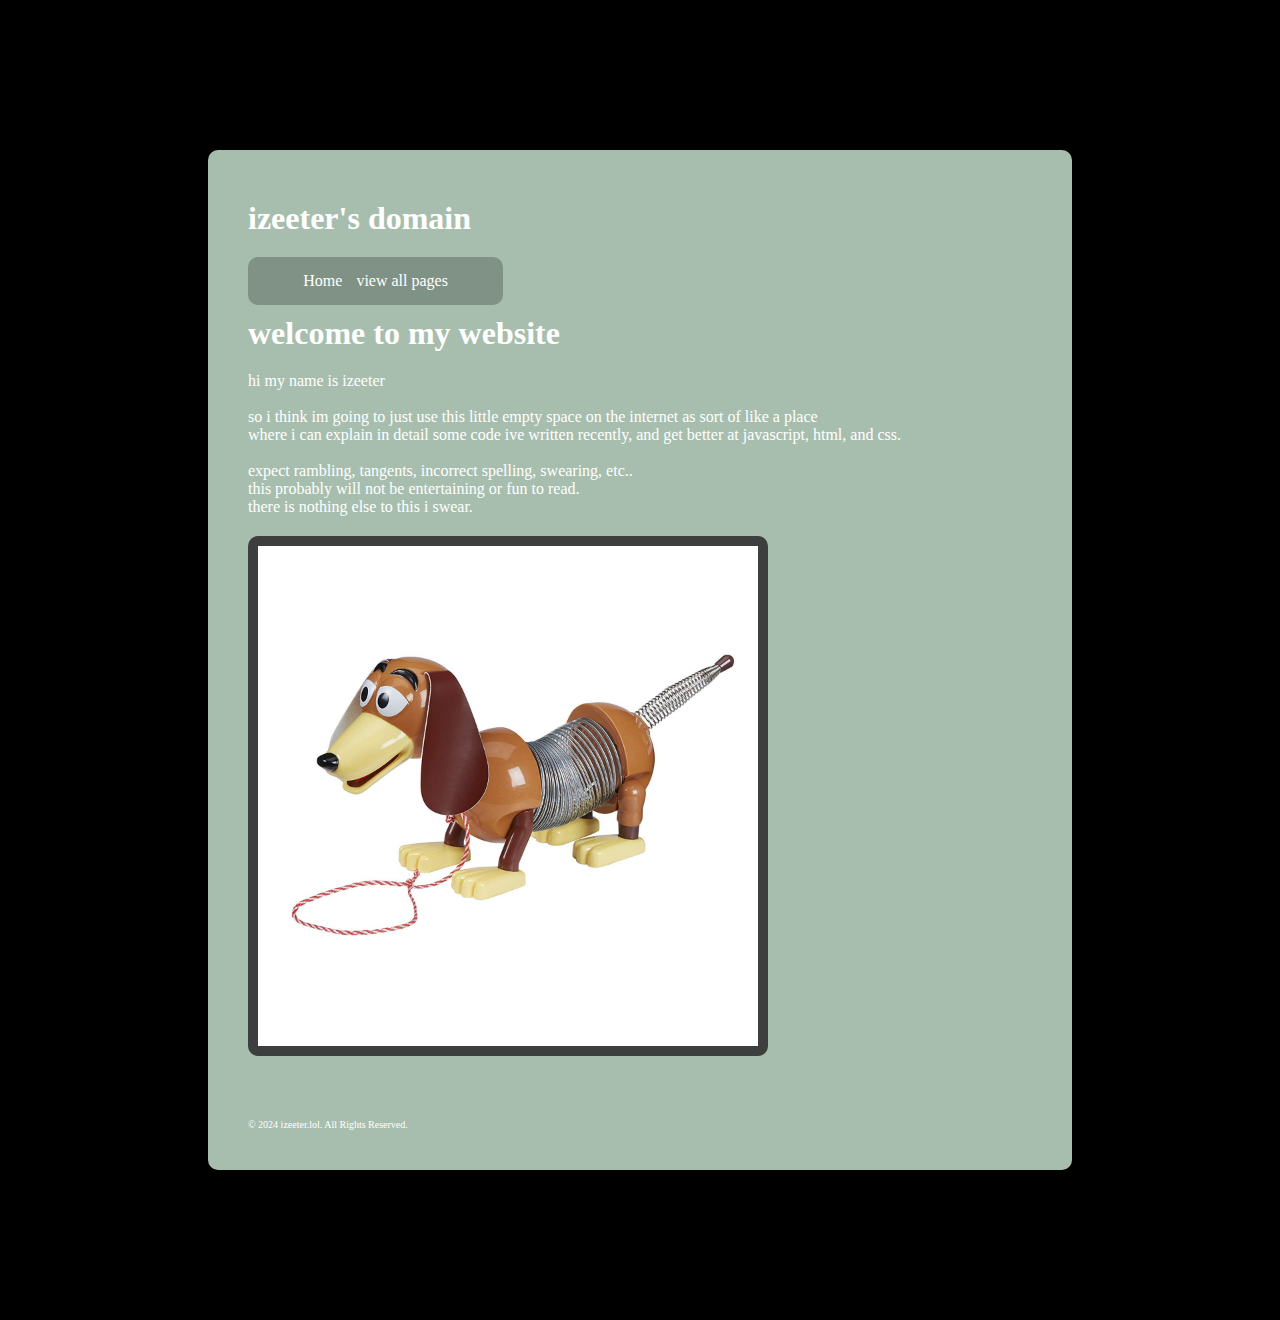
<file: index.html>
<!DOCTYPE html>
<html lang="en">
<head>
    <meta charset="UTF-8">
    <meta name="viewport" content="width=device-width, initial-scale=1.0">
    <!-- Open Graph meta tags for social media previews -->
    <meta property="og:title" content="bro dont go here">
    <meta property="og:description" content="like actually dont lol its nothing brazy">
    <meta property="og:image" content="https://izeeter.lol/6ec520c9d6">
    <meta property="og:url" content="https://why.izeeter.lol">
    <meta property="og:type" content="website">

    <!-- Twitter Card meta tags -->
    <meta name="twitter:title" content="bro dont go here">
    <meta name="twitter:description" content="like actually dont lol its nothing brazy">
    <meta name="twitter:image" content="https://izeeter.lol/6ec520c9d6">
    <title>bro</title>
    <link rel="stylesheet" href="css/styles.css">
    <script src="/js/copyClipboard.js" defer></script>
</head>
<body>
    <div class="frame">
    <header>
        <h1>izeeter's domain</h1>
        <nav>
            <a href="index.html">Home</a>
            <a href="pages/pages.html">view all pages</a>
        </nav>
    </header>
    <h1>welcome to my website</h1>
    <p>hi my name is izeeter</p>
    <br>
    <p>so i think im going to just use this little empty space on the internet
        as sort of like a place <br>where i can explain in detail some code ive written
        recently, and get better at javascript, html, and css. 
    </p>
    <br>
    <p>expect rambling, tangents, incorrect spelling, swearing, etc..</p>
    <p>this probably will not be entertaining or fun to read.</p>
    <p>there is nothing else to this i swear.</p>
    <img src="imgs/thelazydog.jpg" alt="the laziest dog, or also known as the dog from toy story." width="500">
    <footer>
        <p>&copy; 2024 izeeter.lol. All Rights Reserved.</p>
    </footer>
    </div>
</body>
</file>
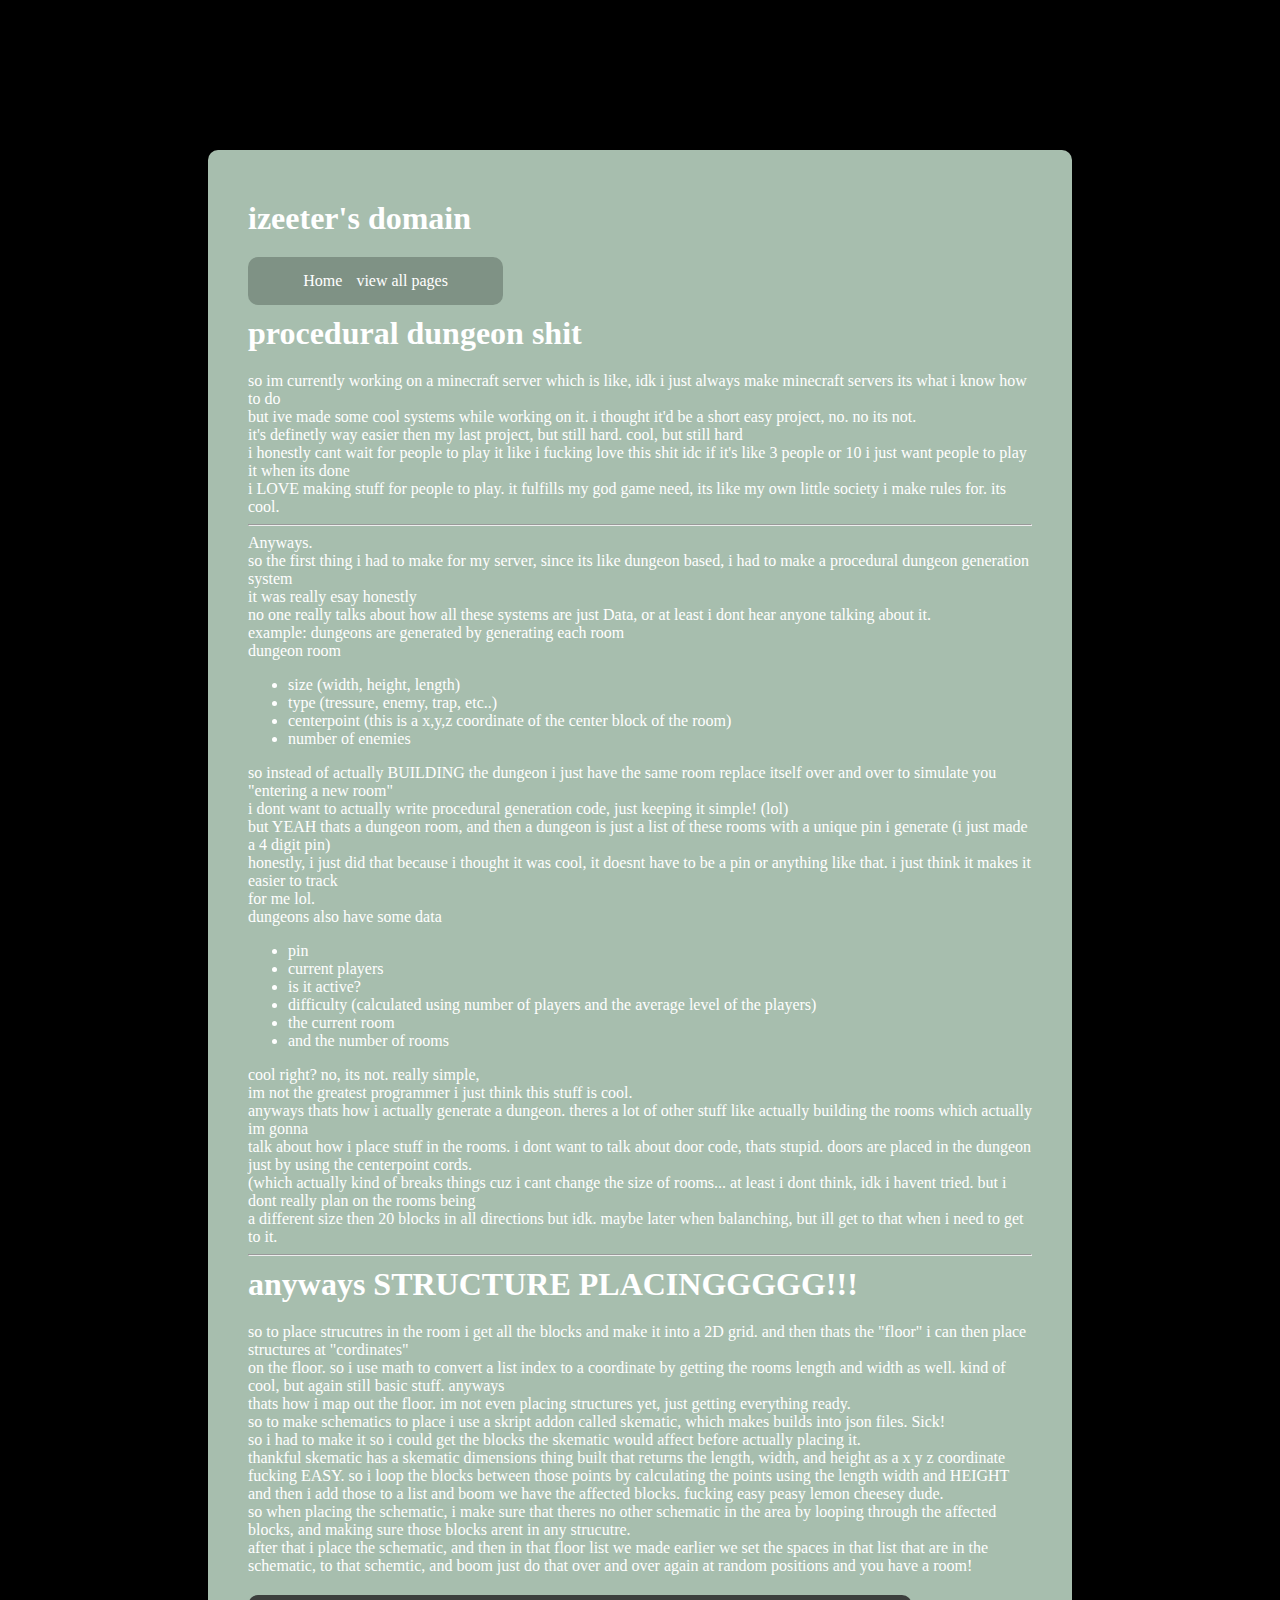
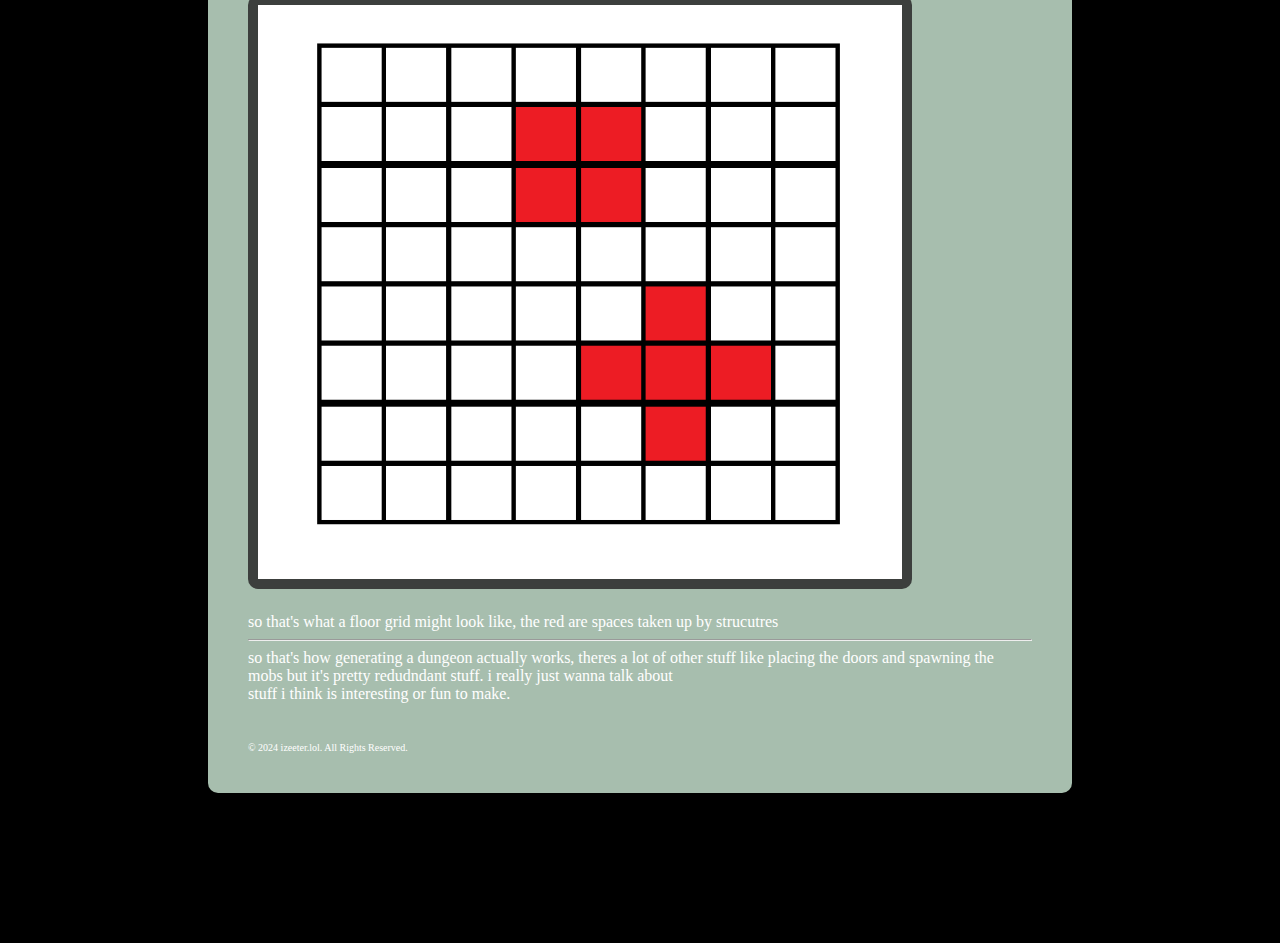
<file: pages/dungeon.html>
<!DOCTYPE html>
<html lang="en">
<head>
    <meta charset="UTF-8">
    <meta name="viewport" content="width=device-width, initial-scale=1.0">
    <title>my dungeon stuff</title>
    <meta property="og:title" content="bro dont go here">
    <meta property="og:description" content="like actually dont lol its nothing brazy">
    <meta property="og:image" content="https://izeeter.lol/6ec520c9d6">
    <meta property="og:type" content="website">

    <!-- Twitter Card meta tags -->
    <meta name="twitter:title" content="bro dont go here">
    <meta name="twitter:description" content="like actually dont lol its nothing brazy">
    <meta name="twitter:image" content="https://izeeter.lol/6ec520c9d6">
    <link rel="stylesheet" href="../css/styles.css">
    <script src="../js/copyClipboard.js" defer></script>
</head>
<div class="frame">
<header>
    <h1>izeeter's domain</h1>
    <nav>
        <a href="../index.html">Home</a>
        <a href="pages.html">view all pages</a>
    </nav>
</header>
<body>
    <h1>procedural dungeon shit</h1>
    <p>so im currently working on a minecraft server which is like, idk i just always make minecraft servers its what i know how to do</p>
    <p>but ive made some cool systems while working on it. i thought it'd be a short easy project, no. no its not.</p>
    <p>it's definetly way easier then my last project, but still hard. cool, but still hard</p>
    <p>i honestly cant wait for people to play it like i fucking love this shit idc if it's like 3 people or 10 i just want people to play it when its done</p>
    <p>i LOVE making stuff for people to play. it fulfills my god game need, its like my own little society i make rules for. its cool.</p>
    <hr>
    <p>Anyways.</p>
    <p>so the first thing i had to make for my server, since its like dungeon based, i had to make a procedural dungeon generation system</p>
    <p>it was really esay honestly</p>
    <p>no one really talks about how all these systems are just Data, or at least i dont hear anyone talking about it.</p>
    <p> example: dungeons are generated by generating each room</p>
    <p>dungeon room</p>
    <ul>
        <li>size (width, height, length)</li>
        <li>type (tressure, enemy, trap, etc..)</li>
        <li>centerpoint (this is a x,y,z coordinate of the center block of the room)</li>
        <li>number of enemies</li>
    </ul>
    <p>so instead of actually BUILDING the dungeon i just have the same room replace itself over and over to simulate you "entering a new room"</p>
    <p>i dont want to actually write procedural generation code, just keeping it simple! (lol)</p>
    <p>but YEAH thats a dungeon room, and then a dungeon is just a list of these rooms with a unique pin i generate (i just made a 4 digit pin) <br>
    honestly, i just did that because i thought it was cool, it doesnt have to be a pin or anything like that. i just think it makes it easier to track <br>
for me lol.</p>
    <p>dungeons also have some data</p>
    <ul>
        <li>pin</li>
        <li>current players</li>
        <li>is it active?</li>
        <li>difficulty (calculated using number of players and the average level of the players)</li>
        <li>the current room</li>
        <li>and the number of rooms</li>
    </ul>
    <p>cool right? no, its not. really simple, <br>im not the greatest programmer i just think this stuff is cool.</p>
    <p>anyways thats how i actually generate a dungeon. theres a lot of other stuff like actually building the rooms which actually im gonna<br>
    talk about how i place stuff in the rooms. i dont want to talk about door code, thats stupid. doors are placed in the dungeon just by using the centerpoint cords. <br>
    (which actually kind of breaks things cuz i cant change the size of rooms... at least i dont think, idk i havent tried. but i dont really plan on the rooms being<br>
    a different size then 20 blocks in all directions but idk. maybe later when balanching, but ill get to that when i need to get to it. </p>
    <hr>
    <h1>anyways STRUCTURE PLACINGGGGG!!!</h1>
    <p>so to place strucutres in the room i get all the blocks and make it into a 2D grid. and then thats the "floor" i can then place structures at "cordinates"<br>
    on the floor. so i use math to convert a list index to a coordinate by getting the rooms length and width as well. kind of cool, but again still basic stuff. anyways <br>
    thats how i map out the floor. im not even placing structures yet, just getting everything ready.</p>
    <p>so to make schematics to place i use a skript addon called skematic, which makes builds into json files. Sick! <br>
    so i had to make it so i could get the blocks the skematic would affect before actually placing it. <br>
    thankful skematic has a skematic dimensions thing built that returns the length, width, and height as a x y z coordinate</p>
    <p> fucking EASY. so i loop the blocks between those points by calculating the points using the length width and HEIGHT <br>
    and then i add those to a list and boom we have the affected blocks. fucking easy peasy lemon cheesey dude.</p>
    <p>so when placing the schematic, i make sure that theres no other schematic in the area by looping through the affected blocks, and making sure those blocks arent in any strucutre. <br>
    after that i place the schematic, and then in that floor list we made earlier we set the spaces in that list that are in the schematic, to that schemtic, and boom just do that over and over again at random positions and you have a room!</p>
    <img src="../imgs/structuregrid.png" alt="a grid">
    <p>so that's what a floor grid might look like, the red are spaces taken up by strucutres</p>
    <hr>
    <p>so that's how generating a dungeon actually works, theres a lot of other stuff like placing the doors and spawning the mobs but it's pretty redudndant stuff. i really just wanna talk about<br>
    stuff i think is interesting or fun to make.</p>
    <footer>
        <p>&copy; 2024 izeeter.lol. All Rights Reserved.</p>
    </footer>
</div>
</body>
</html>
</file>
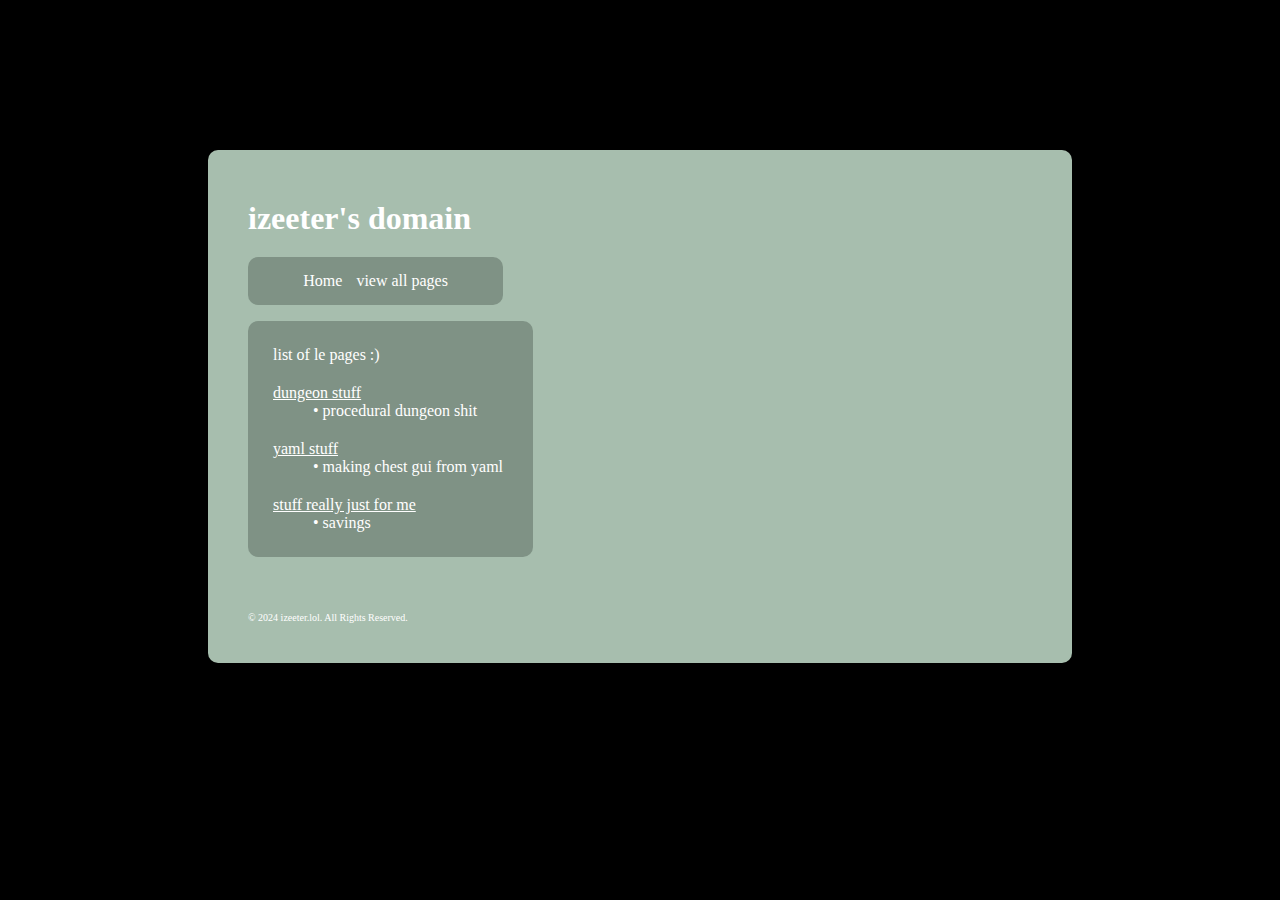
<file: pages/pages.html>
<!DOCTYPE html>
<html lang="en">
<head>
    <meta charset="UTF-8">
    <meta name="viewport" content="width=device-width, initial-scale=1.0">
    <title>pages</title>
    <meta property="og:title" content="bro dont go here">
    <meta property="og:description" content="like actually dont lol its nothing brazy">
    <meta property="og:image" content="https://izeeter.lol/6ec520c9d6">
    <meta property="og:type" content="website">

    <!-- Twitter Card meta tags -->
    <meta name="twitter:title" content="bro dont go here">
    <meta name="twitter:description" content="like actually dont lol its nothing brazy">
    <meta name="twitter:image" content="https://izeeter.lol/6ec520c9d6">
    <link rel="stylesheet" href="../css/styles.css">
    <script src="../js/copyClipboard.js" defer></script>
</head>
<body>
    <div class="frame">
    <header>
        <h1>izeeter's domain</h1>
        <nav>
            <a href="../index.html">Home</a>
            <a href="pages.html">view all pages</a>
        </nav>
    </header>
    <dl>
        <p>list of le pages :)</p>
        <dt>dungeon stuff</dt>
        <dd><a href="dungeon.html">procedural dungeon shit</a></dd>
        <dt>yaml stuff</dt>
        <dd><a href="yamlgui.html">making chest gui from yaml</a></dd>
        <dt>stuff really just for me</dt>
        <dd><a href="savings.html">savings</a></dd>
    </dl>
    <footer>
        <p>&copy; 2024 izeeter.lol. All Rights Reserved.</p>
    </footer>
    </div>
</body>
</html>
</file>
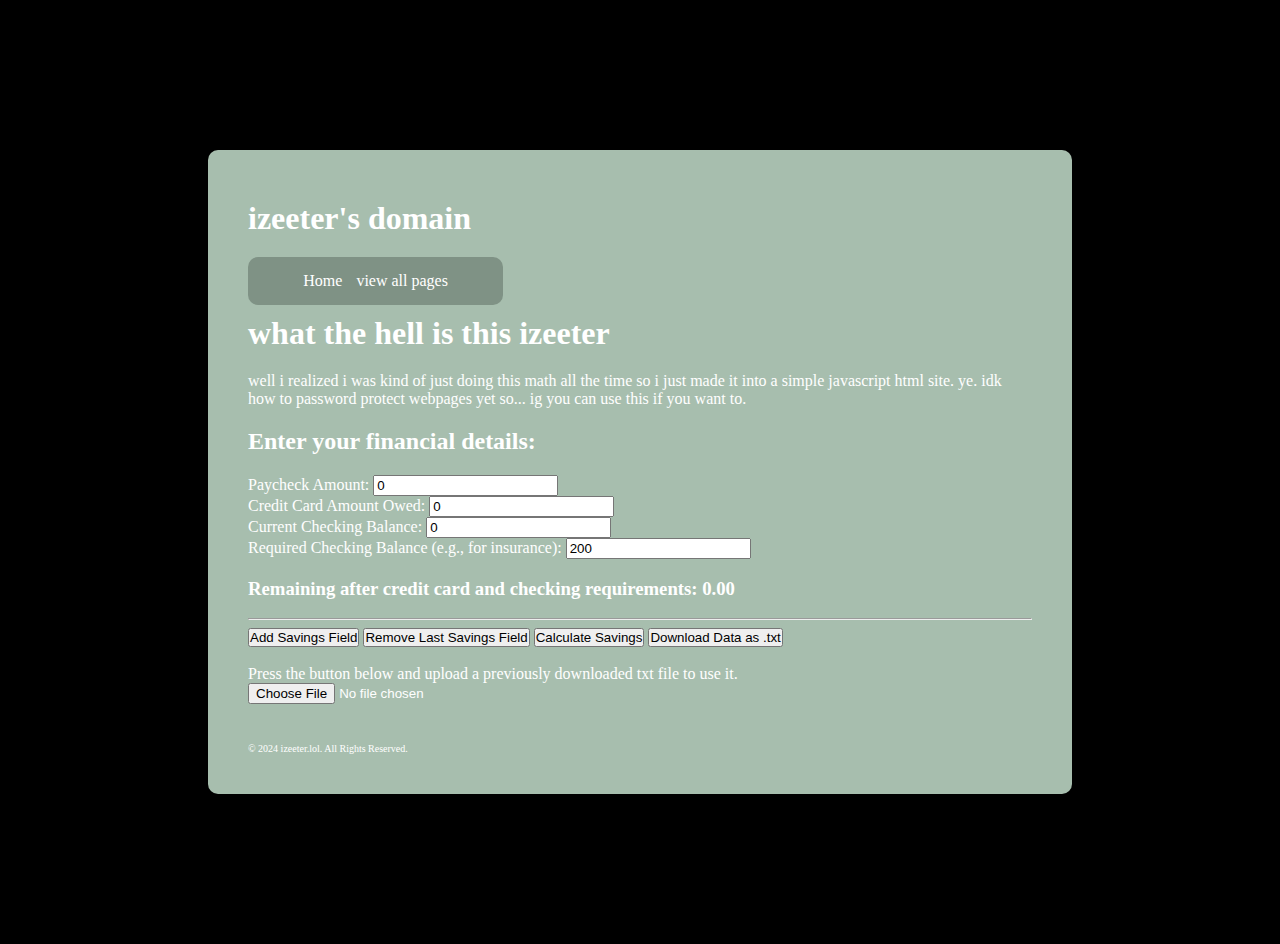
<file: pages/savings.html>
<!DOCTYPE html>
<html lang="en">
<head>
    <meta charset="UTF-8">
    <meta name="viewport" content="width=device-width, initial-scale=1.0">
    <title>finances</title>
    <meta property="og:title" content="bro dont go here">
    <meta property="og:description" content="like actually dont lol its nothing brazy">
    <meta property="og:image" content="https://izeeter.lol/6ec520c9d6">
    <meta property="og:type" content="website">

    <!-- Twitter Card meta tags -->
    <meta name="twitter:title" content="bro dont go here">
    <meta name="twitter:description" content="like actually dont lol its nothing brazy">
    <meta name="twitter:image" content="https://izeeter.lol/6ec520c9d6">
    <link rel="stylesheet" href="../css/styles.css">
    <script src="../js/financialTracker.js" defer></script>
</head>
<body>
    <div class="frame">
    <header>
        <h1>izeeter's domain</h1>
        <nav>
            <a href="../index.html">Home</a>
            <a href="pages.html">view all pages</a>
        </nav>
    </header>

    <main>
        <h1>what the hell is this izeeter</h1>
        <p>well i realized i was kind of just doing this math all the time so i just made it into a simple javascript html site. ye. idk how to password protect webpages yet so... ig you can use this if you want to.</p>
        <h2>Enter your financial details:</h2>

        <label for="paycheck">Paycheck Amount: </label>
        <input type="number" id="paycheck" name="paycheck" value="0" min="0"><br>

        <label for="creditCard">Credit Card Amount Owed: </label>
        <input type="number" id="creditCard" name="creditCard" value="0" min="0"><br>

        <label for="checking">Current Checking Balance: </label>
        <input type="number" id="checking" name="checking" value="0" min="0"><br>

        <label for="requiredChecking">Required Checking Balance (e.g., for insurance): </label>
        <input type="number" id="requiredChecking" name="requiredChecking" value="200" min="0"><br>

        <h3>Remaining after credit card and checking requirements: <span id="remaining">0.00</span></h3>

        <div id="savingsContainer">
            <!-- Savings fields will be added here -->
        </div>

        <div id="calculatedSavingsContainer">
            <!-- Calculated savings results will be displayed here -->
        </div>
        <hr>
        <button onclick="addSavingsField()">Add Savings Field</button>
        <button onclick="removeSavingsField()">Remove Last Savings Field</button>
        <button onclick="calculateSavings()">Calculate Savings</button>
        <button onclick="downloadData()">Download Data as .txt</button>
        <p><br>Press the button below and upload a previously downloaded txt file to use it.</p>

        <input type="file" id="fileUpload" accept=".txt" onchange="loadData(event)"><br>

    </main>

    <footer>
        <p>&copy; 2024 izeeter.lol. All Rights Reserved.</p>
    </footer>
    </div>
</body>
</html>
</file>
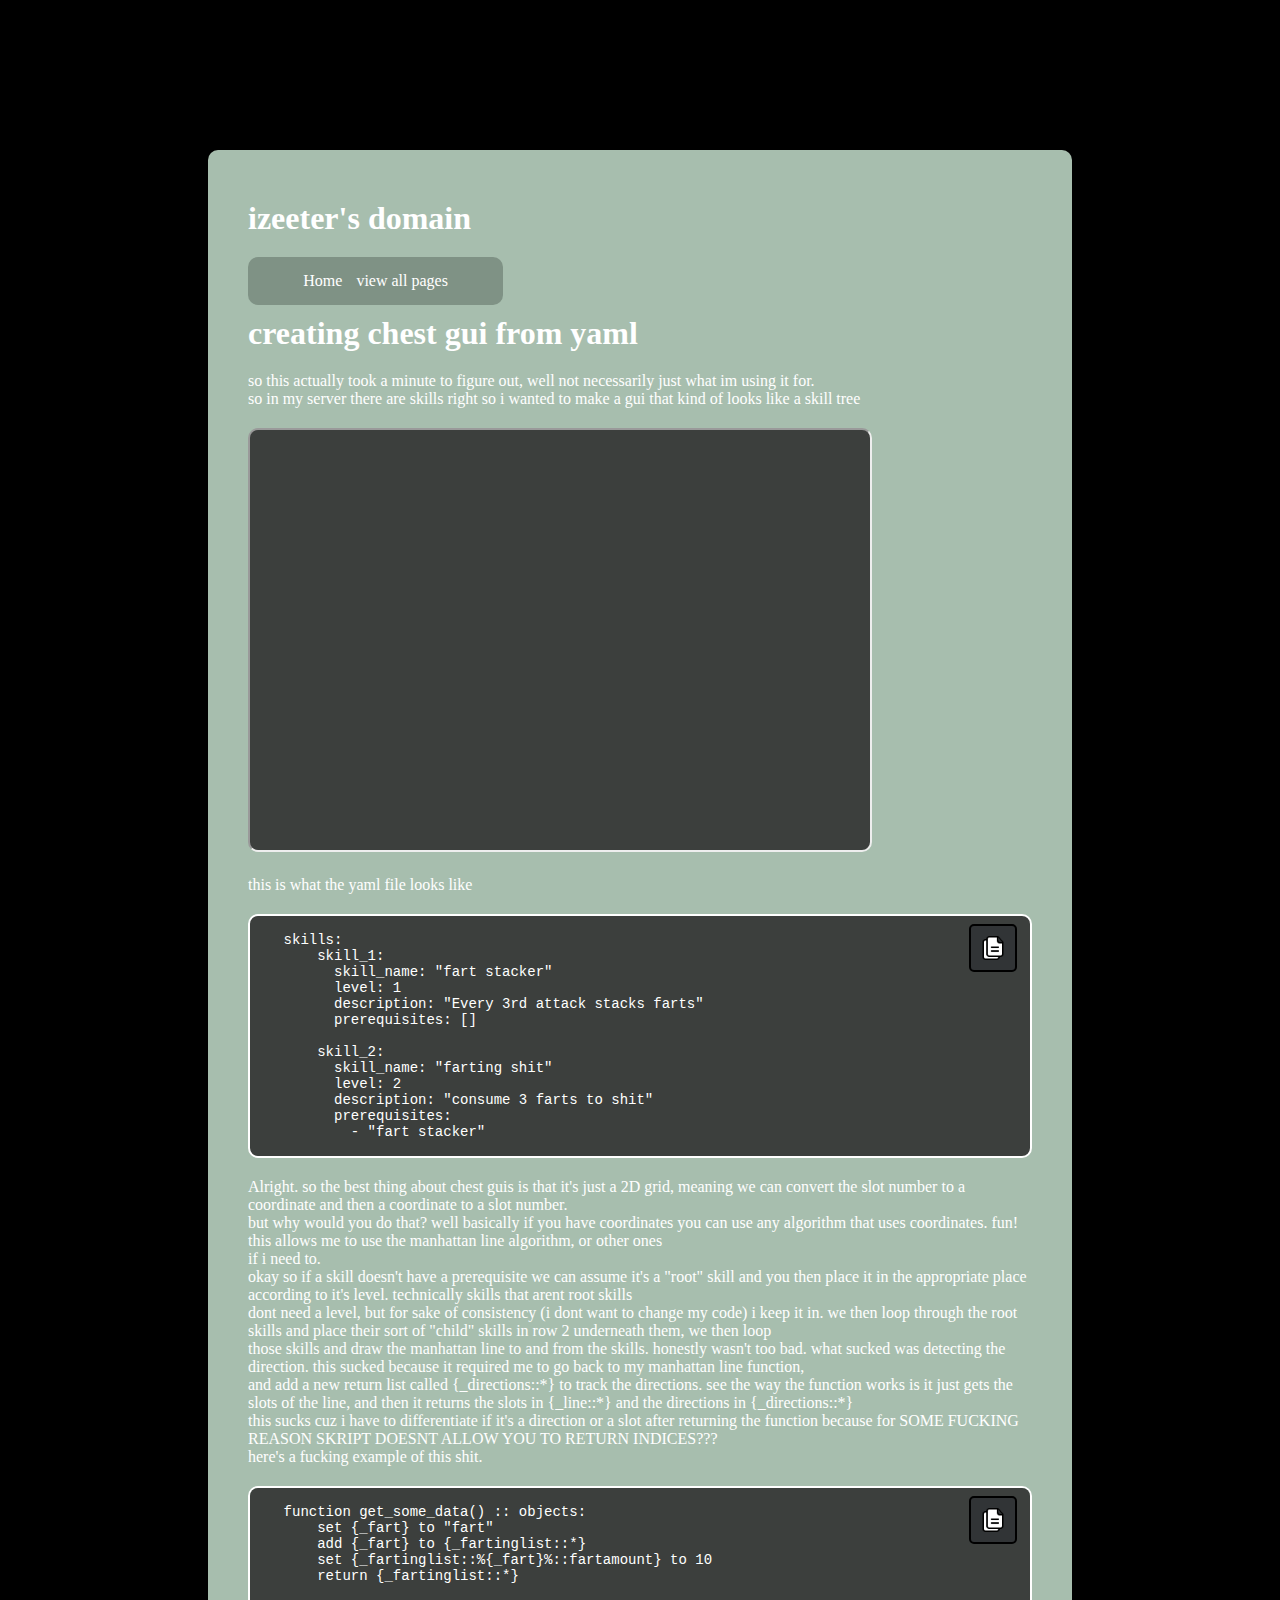
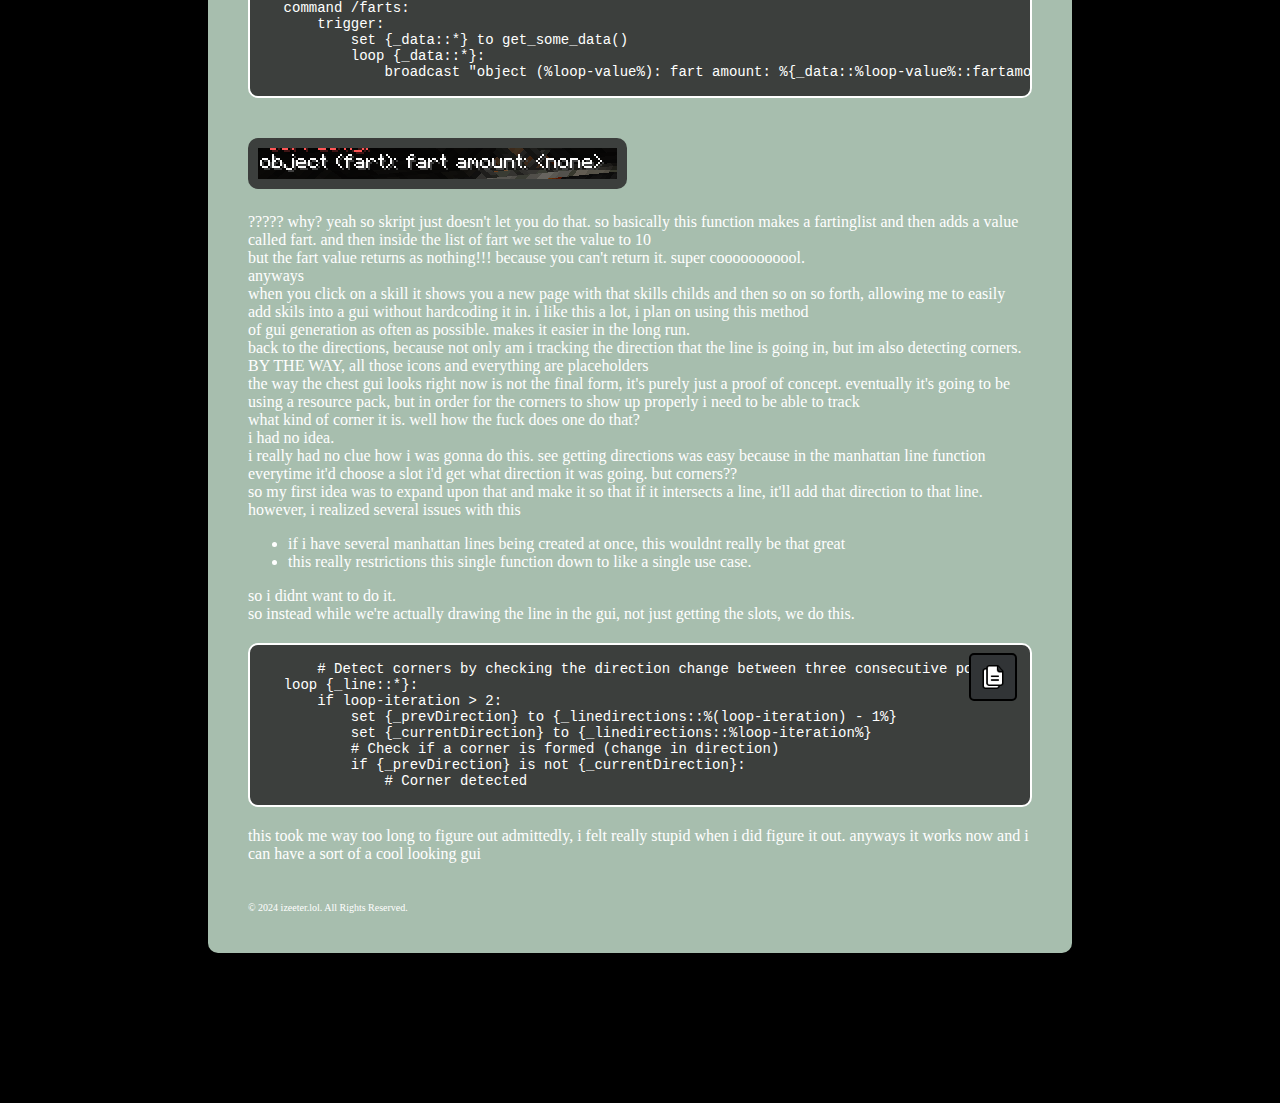
<file: pages/yamlgui.html>
<!DOCTYPE html>
<html lang="en">
<head>
    <meta charset="UTF-8">
    <meta name="viewport" content="width=device-width, initial-scale=1.0">
    <title>le yaml</title>
    <meta property="og:title" content="bro dont go here">
    <meta property="og:description" content="like actually dont lol its nothing brazy">
    <meta property="og:image" content="https://izeeter.lol/6ec520c9d6">
    <meta property="og:type" content="website">

    <!-- Twitter Card meta tags -->
    <meta name="twitter:title" content="bro dont go here">
    <meta name="twitter:description" content="like actually dont lol its nothing brazy">
    <meta name="twitter:image" content="https://izeeter.lol/6ec520c9d6">
    <link rel="stylesheet" href="../css/styles.css">
    <script src="../js/copyClipboard.js" defer></script>
</head>
<body>
    <div class="frame">
    <header>
        <h1>izeeter's domain</h1>
        <nav>
            <a href="../index.html">Home</a>
            <a href="pages.html">view all pages</a>
        </nav>
    </header>
    <h1>creating chest gui from yaml</h1>
    <p>so this actually took a minute to figure out, well not necessarily just what im using it for. <br>
    so in my server there are skills right so i wanted to make a gui that kind of looks like a skill tree</p>
    <iframe src="https://drive.google.com/file/d/1Bp1196iq5tTSSgvv8m9YC8f8wMM4NUqT/preview" width="600" height="400" allowfullscreen></iframe>
    <p>this is what the yaml file looks like</p>
    <pre><code>
    skills:
        skill_1:
          skill_name: "fart stacker"
          level: 1
          description: "Every 3rd attack stacks farts"
          prerequisites: []
      
        skill_2:
          skill_name: "farting shit"
          level: 2
          description: "consume 3 farts to shit"
          prerequisites:
            - "fart stacker"
    </code></pre>
    <p>Alright. so the best thing about chest guis is that it's just a 2D grid, meaning we can convert the slot number to a coordinate and then a coordinate to a slot number. <br>
    but why would you do that? well basically if you have coordinates you can use any algorithm that uses coordinates. fun! this allows me to use the manhattan line algorithm, or other ones<br>
    if i need to. </p>
    <p>okay so if a skill doesn't have a prerequisite we can assume it's a "root" skill and you then place it in the appropriate place according to it's level. technically skills that arent root skills <br>
    dont need a level, but for sake of consistency (i dont want to change my code) i keep it in. we then loop through the root skills and place their sort of "child" skills in row 2 underneath them, we then loop <br>
    those skills and draw the manhattan line to and from the skills. honestly wasn't too bad. what sucked was detecting the direction. this sucked because it required me to go back to my manhattan line function, <br>
    and add a new return list called {_directions::*} to track the directions. see the way the function works is it just gets the slots of the line, and then it returns the slots in {_line::*} and the directions in {_directions::*} <br>
    this sucks cuz i have to differentiate if it's a direction or a slot after returning the function because for SOME FUCKING REASON SKRIPT DOESNT ALLOW YOU TO RETURN INDICES??? <br>
    here's a fucking example of this shit.</p>
    <pre><code>
    function get_some_data() :: objects:
        set {_fart} to "fart"
        add {_fart} to {_fartinglist::*}
        set {_fartinglist::%{_fart}%::fartamount} to 10
        return {_fartinglist::*}
    
    command /farts:
        trigger:
            set {_data::*} to get_some_data()
            loop {_data::*}:
                broadcast "object (%loop-value%): fart amount: %{_data::%loop-value%::fartamount}%"
    </code></pre>
    <img src="../imgs/fartnotwork.png" alt="farts not working man">
    <p>????? why? yeah so skript just doesn't let you do that. so basically this function makes a fartinglist and then adds a value called fart. and then inside the list of fart we set the value to 10 <br>
    but the fart value returns as nothing!!! because you can't return it. super cooooooooool.</p>
    <p>anyways</p>
    <p>when you click on a skill it shows you a new page with that skills childs and then so on so forth, allowing me to easily add skils into a gui without hardcoding it in. i like this a lot, i plan on using this method
    <br> of gui generation as often as possible. makes it easier in the long run.</p>
    <p>back to the directions, because not only am i tracking the direction that the line is going in, but im also detecting corners. BY THE WAY, all those icons and everything are placeholders <br>
    the way the chest gui looks right now is not the final form, it's purely just a proof of concept. eventually it's going to be using a resource pack, but in order for the corners to show up properly i need to be able to track <br>
    what kind of corner it is. well how the fuck does one do that?</p>
    <p>i had no idea.</p>
    <p>i really had no clue how i was gonna do this. see getting directions was easy because in the manhattan line function everytime it'd choose a slot i'd get what direction it was going. but corners?? <br>
    so my first idea was to expand upon that and make it so that if it intersects a line, it'll add that direction to that line. however, i realized several issues with this</p>
    <ul>
        <li>if i have several manhattan lines being created at once, this wouldnt really be that great</li>
        <li>this really restrictions this single function down to like a single use case.</li>
    </ul>
    <p>so i didnt want to do it.</p>
    <p>so instead while we're actually drawing the line in the gui, not just getting the slots, we do this.</p>
    <pre><code>
        # Detect corners by checking the direction change between three consecutive points
    loop {_line::*}:
        if loop-iteration > 2:
            set {_prevDirection} to {_linedirections::%(loop-iteration) - 1%}
            set {_currentDirection} to {_linedirections::%loop-iteration%}
            # Check if a corner is formed (change in direction)
            if {_prevDirection} is not {_currentDirection}:
                # Corner detected
    </code></pre>
    <p>this took me way too long to figure out admittedly, i felt really stupid when i did figure it out. anyways it works now and i can have a sort of a cool looking gui</p>
    <footer>
        <p>&copy; 2024 izeeter.lol. All Rights Reserved.</p>
    </footer>
    </div>
</body>
</html>
</file>
<file: css/styles.css>
body, h1, p, button {
    margin: 0;
    padding: 0;
}

body {
    font-family: Verdana;  /* Sets a default font */
    background-color:  	#000000;       /* Light grey background */
    color: #ffffff;                    /* Dark text color */
    padding: 150px;                   /* Padding around the body */
    display: flex; 
    justify-content: center;       /* Center horizontally */
    align-items: center;           /* Center vertically */
}

h1 {
    color: #ffffff ;                  /* Change heading color */ 
    margin-top: 10px;
    margin-bottom: 20px;
}

.frame {
    background-color: #A7BEAE;
    width: 80%;                    /* Width of the box (adjust as needed) */
    max-width: 800px;              /* Maximum width of the box */
    padding: 40px;                 /* Space inside the box */
    border-radius: 10px;
}

footer {
    padding-top: 5%;
    font-size: 10px;
}

nav {
    background-color: #7f9285;
    width: 30%;
    border-radius: 10px;
    padding: 10px;
    text-align: center;
}

nav a {
    color: #ffffff;       /* Default link color (white) */
    text-decoration: none; /* Remove underline from links */
    padding: 5px;         /* Space around the links */
    display: inline-block; /* Make the links respect padding */
}

dl {
    background-color: #7f9285;  /* Background color for the dl container */
    width: 30%;                 /* Container width */
    border-radius: 10px;        /* Rounded corners */
    padding: 25px;              /* Padding inside the box */
    text-align: left;
}

/* Link Styling Inside <dl> */
dl a {
    color: #ffffff;             /* Set link color to white */
    text-decoration: none;      /* Remove underline */
}

dl dt {
    text-decoration: underline; /* Adds underline to specific text elements */
    margin-top: 20px;
}

dl dd::before {
    content: "• ";               /* Dot character before each term */
    color: #ffffff;              /* Color of the dot */
    font-size: 16px;             /* Size of the dot */
}

pre {
    background-color: #3c3f3d;
    max-width: 100%;
    max-height: 400px;
    border-radius: 10px;
    margin: 20px 0;
    border: 2px solid;
    overflow-y: auto;
}
code {
    font-family: monospace;
    font-size: 14px; 
}
iframe {
    background-color: #3c3f3d;
    border-radius: 10px;
    padding: 10px;
    margin: 20px 0;
}

img {
    background-color: #3c3f3d;
    border-radius: 10px;
    padding: 10px;
    margin: 20px 0;
}

.code-container {
    position: relative;
    margin-bottom: 10px;
}

.copy-button {
    position: absolute;
    top: -10px;
    right: 15px;
    background-color: #313436;
    color: #fff;
    cursor: pointer;
    border: 2px solid;
    border-color: #000000;
    border-radius: 5px;
    font-size: 12px;
    transition: background-color 0.1s;
}

.copy-button:hover {
    background-color: #407ba7;
}

.copy-button:active {
    background-color: #2e4f73;
}
</file>
